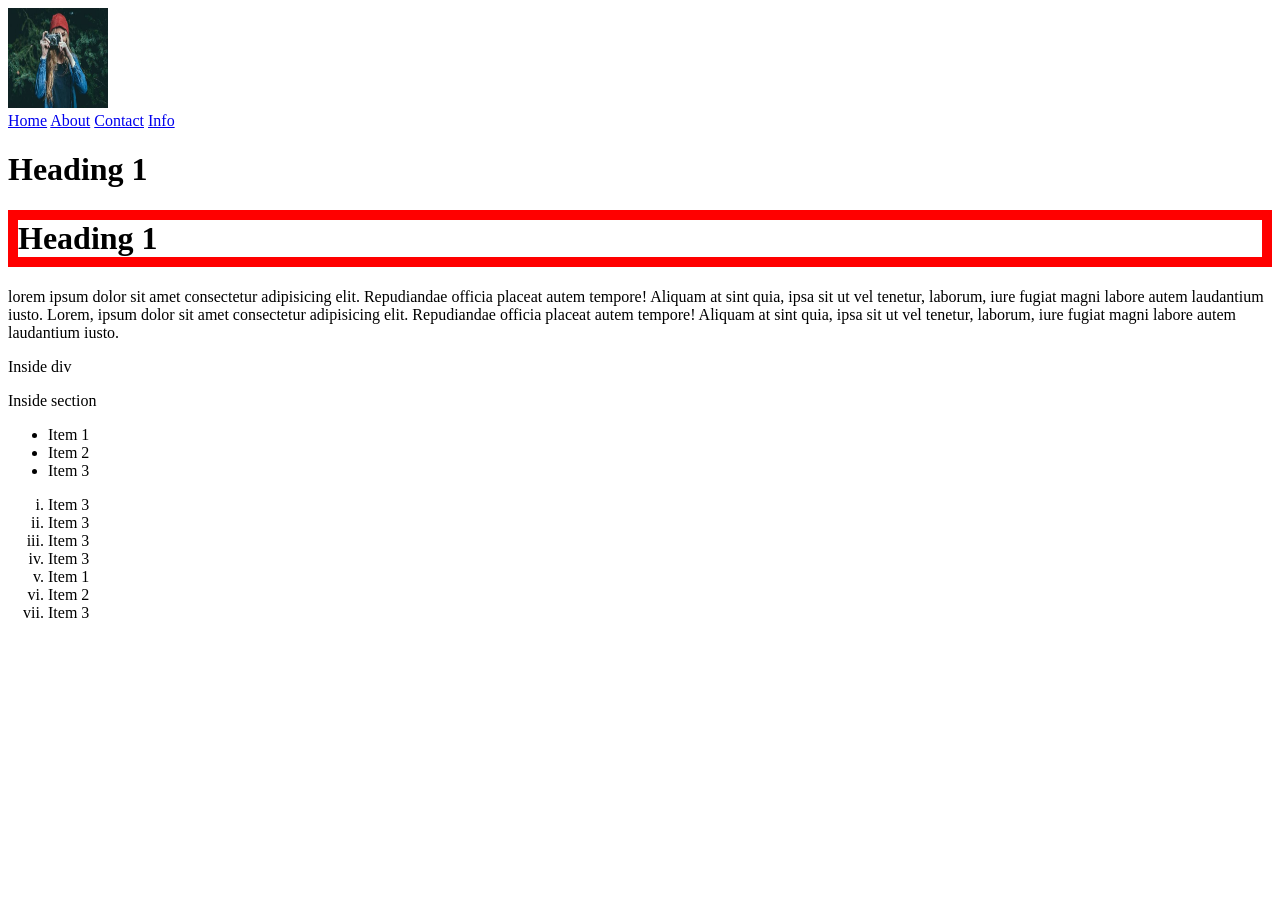
<file: HTML/index.html>
<!doctype html>
<html lang="en">
  <head>
    <meta charset="UTF-8" />
    <meta name="viewport" content="width=device-width, initial-scale=1.0" />
    <title>Document</title>
    <!-- 3. External css -->
    <link rel="stylesheet" href="./index.css" />
    <!-- 2. Internal css -->
    <!-- <style>
      h1 {
        color: blue;
        background-color: yellow;
      }
    </style> -->
  </head>
  <body>
    <header>
      <a href="./index.html">
        <img src="./img.jpeg" alt="Logo" height="100" width="100" />
      </a>
      <nav>
        <a href="./index.html">Home</a>
        <a href="./About.html">About</a>
        <a href="./Contact.html">Contact</a>
        <a href="./Info.html">Info</a>
      </nav>
    </header>
    <!--1. inline css -->
    <!-- <h1 style="color: red">Heading 1</h1> -->
    <h1>Heading 1</h1>

    <h1 id="a" class="b">Heading 1</h1>
    <p id="d" class="b">
      lorem ipsum dolor sit amet consectetur adipisicing elit. Repudiandae
      officia placeat autem tempore! Aliquam at sint quia, ipsa sit ut vel
      tenetur, laborum, iure fugiat magni labore autem laudantium iusto. Lorem,
      ipsum dolor sit amet consectetur adipisicing elit. Repudiandae officia
      placeat autem tempore! Aliquam at sint quia, ipsa sit ut vel tenetur,
      laborum, iure fugiat magni labore autem laudantium iusto.
    </p>

    <!-- Block Level Tag: Start new line 
     they will take entire device width -->
    <!-- Headings -->
    <!-- 6types -->
    <div>
      <p>Inside div</p>
      <section>
        <p>Inside section</p>
      </section>
    </div>
    <!-- <h2>Heading 2</h2>
    <h2>Heading 2</h2>
    <h3>Heading 3</h3>
    <h4>Heading 4</h4>
    <h5>Heading 5</h5> -->
    <!-- <h6>Heading 6</h6>
    <p>Pragarph</p>
    <p>loresdnbvf jhgsdf jhgsdf ghjds fgjsf sdfjghs fsejghf sjhgf s</p>
    <table>
      <thead>
        <tr>
          <th>SI NO.</th>
          <th>Name</th>
          <th>Age</th>
          <th>Address</th>
        </tr>
      </thead>
      <tbody>
        <tr>
          <td>1</td>
          <td>John</td>
          <td>20</td>
          <td>123 Main St</td>
        </tr>
        <tr>
          <td>1</td>
          <td>John</td>
          <td>20</td>
          <td>123 Main St</td>
        </tr>
        <tr>
          <td>1</td>
          <td>John</td>
          <td>20</td>
          <td>123 Main St</td>
        </tr>
        <tr>
          <td>1</td>
          <td>John</td>
          <td>20</td>
        </tr>
      </tbody>
    </table>
    <div></div>
    <form>
      <label>Name :</label>
      <input type="text" placeholder="Enter your name" required />
      <label>Email :</label>
      <input type="email" placeholder="Enter your email" required />
      <label>Age :</label>
      <input type="number" min="6" placeholder="Enter your age" />
      <label>Password :</label>
      <input
        type="password"
        placeholder="Enter your password"
        minlength="6"
        required
      />

      <label>Course</label>
      <select>
        <option value="html">HTML</option>
        <option value="css">CSS</option>
        <option value="js">JavaScript</option>
      </select>
      <label>Gender</label>
      <input type="radio" value="male" name="gender" /> Male
      <input type="radio" value="female" name="gender" /> Female

      <button type="reset">Reset Form</button>
      <button type="submit">Submit form</button>
    </form> -->
    <!-- <iframe
      src="https://codehubnexus.com/program/full-stack-gen-ai"
      height="500"
      width="100%"
    ></iframe> -->

    <!-- Inline level Tag: they take their own width -->
    <!-- <span>Span</span>
    <span>Hello this is a span tag</span> -->
    <!-- Lists -->
    <!-- 1. Unordered list -->
    <ul>
      <li>Item 1</li>
      <li class="c">Item 2</li>
      <li>Item 3</li>
    </ul>
    <!-- Ordered List -->
    <ol type="i">
      <li>Item 3</li>
      <li>Item 3</li>
      <li>Item 3</li>
      <li>Item 3</li>
      <li>Item 1</li>
      <li class="c">Item 2</li>
      <li>Item 3</li>
    </ol>

    <!-- Description List -->
    <!-- <dl>
      <dt>Html</dt>
      <dd>Hyper text markup language</dd>
    </dl>
    <img src="./img.jpeg" alt="Image addres is wrong" title="new pic" />
    <img
      src="https://codehubnexus.com/assets/logov2-BR5dDC9U.png"
      alt="Check your link"
      height="100px"
      width="100px"
      title="CodehubNexus Logo"
    /> -->
    <!-- Semantic tag: which has some meaning we don't have to think about their meaning -->
    <section></section>
    <article></article>
    <footer></footer>
    <!-- Assignment -->
    <!-- 10 block level tag -->
    <!-- 10 inline level tag -->
    <!-- Semantic and non semantic tag -->
  </body>
</html>
</file>
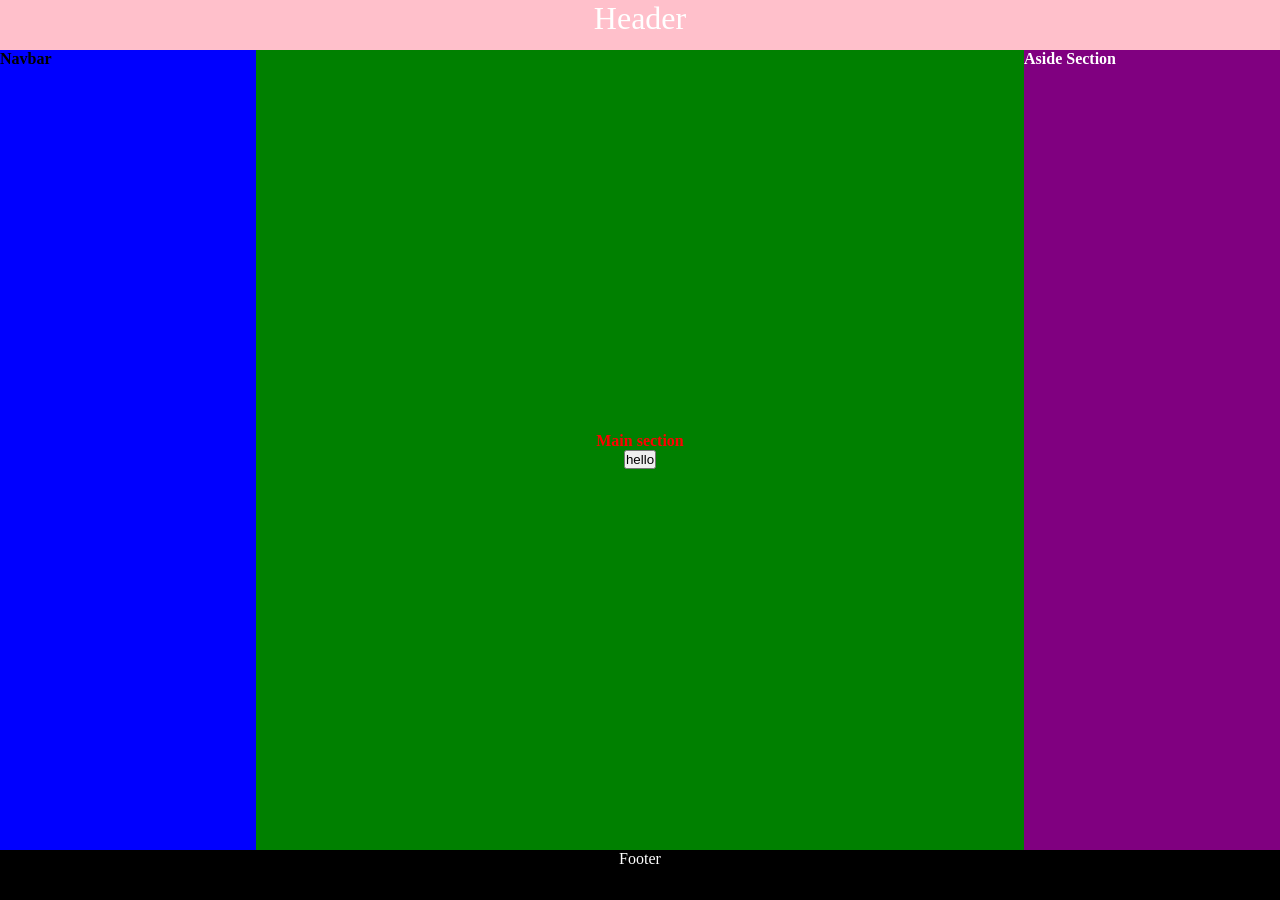
<file: HTML/grid.html>
<!doctype html>
<html lang="en">
  <head>
    <meta charset="UTF-8" />
    <meta name="viewport" content="width=device-width, initial-scale=1.0" />
    <title>Learning Grid</title>
    <link rel="stylesheet" href="./grid.css" />
  </head>
  <body>
    <!-- <div class="gridContainer">
      <div class="gridItem">Item 1</div>
      <div class="gridItem">Item 2</div>
      <div class="gridItem">Item 3</div>
      <div class="gridItem">Item 4</div>
      <div class="gridItem">Item 5</div>
      <div class="gridItem">Item 6</div>
      <div class="gridItem">Item 7</div>
      <div class="gridItem">Item 8</div>
    </div> -->
    <div class="layout">
      <header>Header</header>
      <nav>Navbar</nav>
      <main>
        <p>Main section</p>
        <button>hello</button>
      </main>
      <aside>Aside Section</aside>
      <footer>Footer</footer>
    </div>
  </body>
</html>
</file>
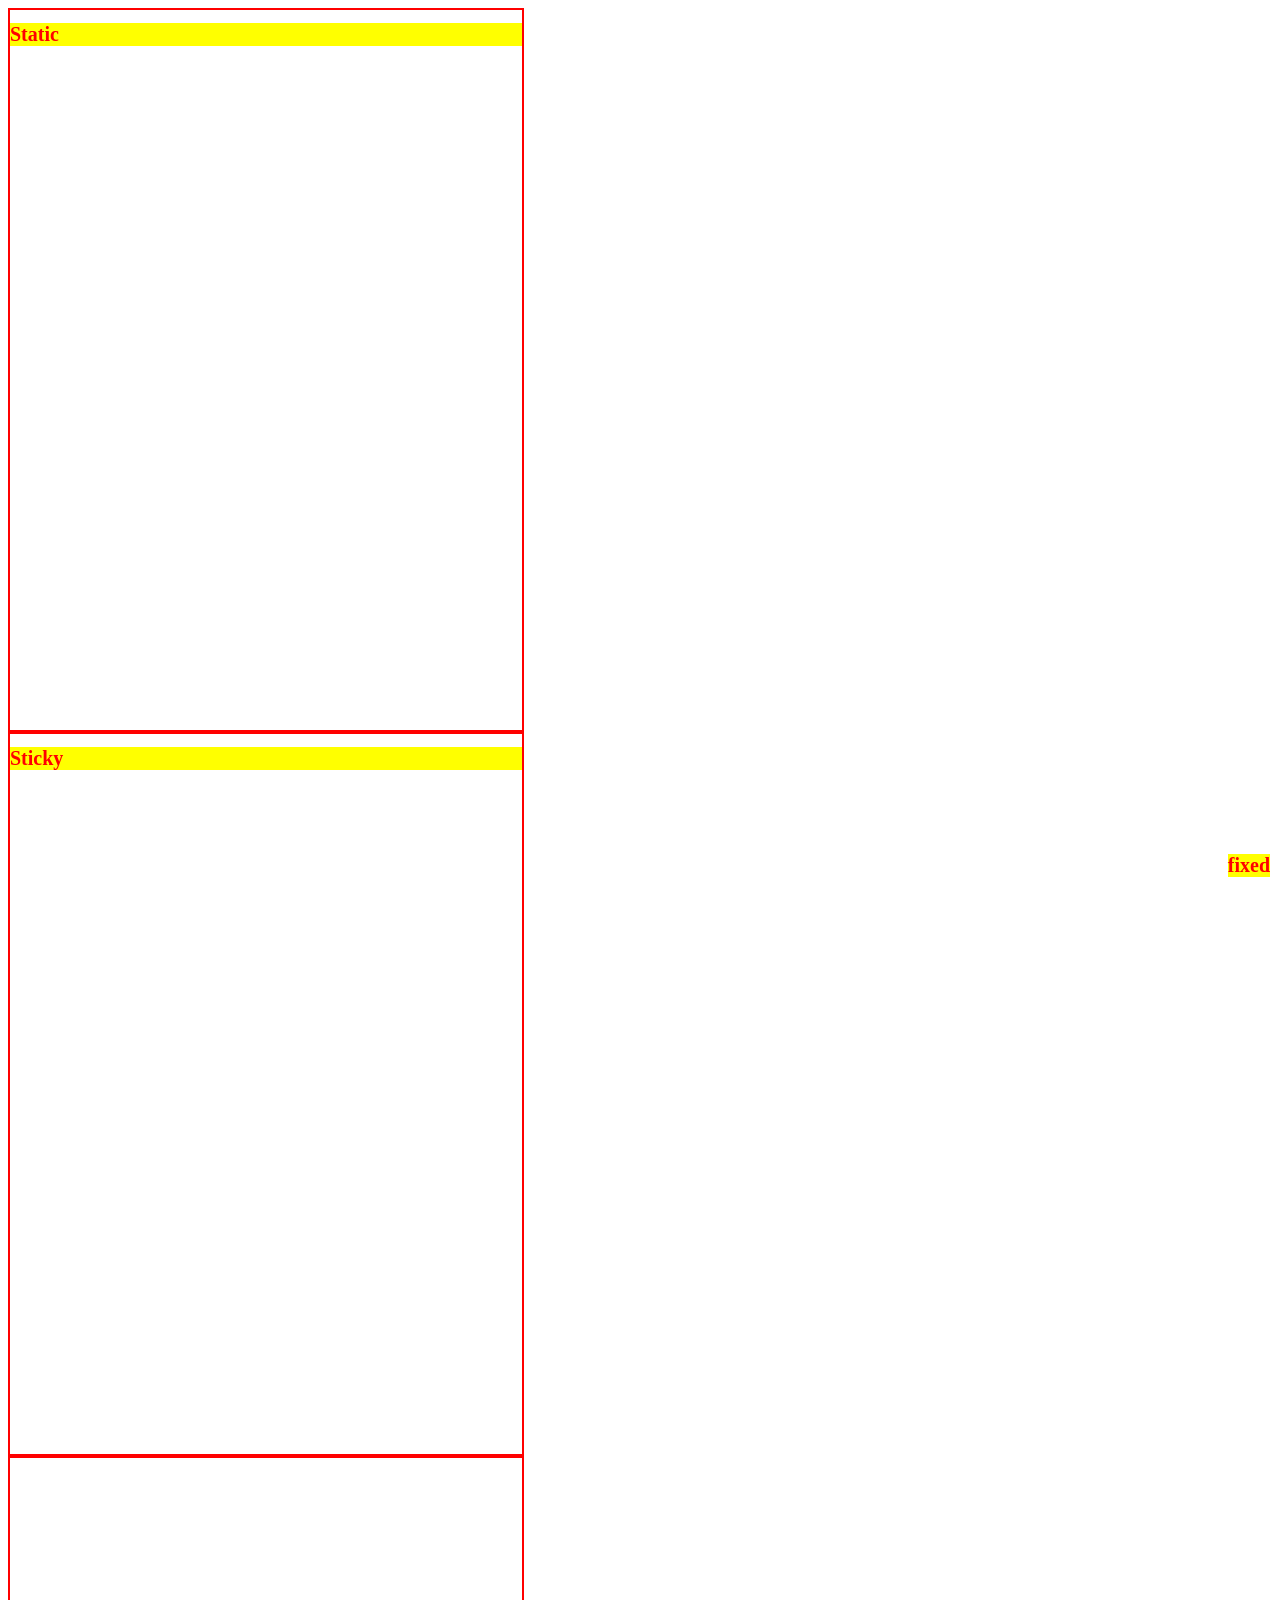
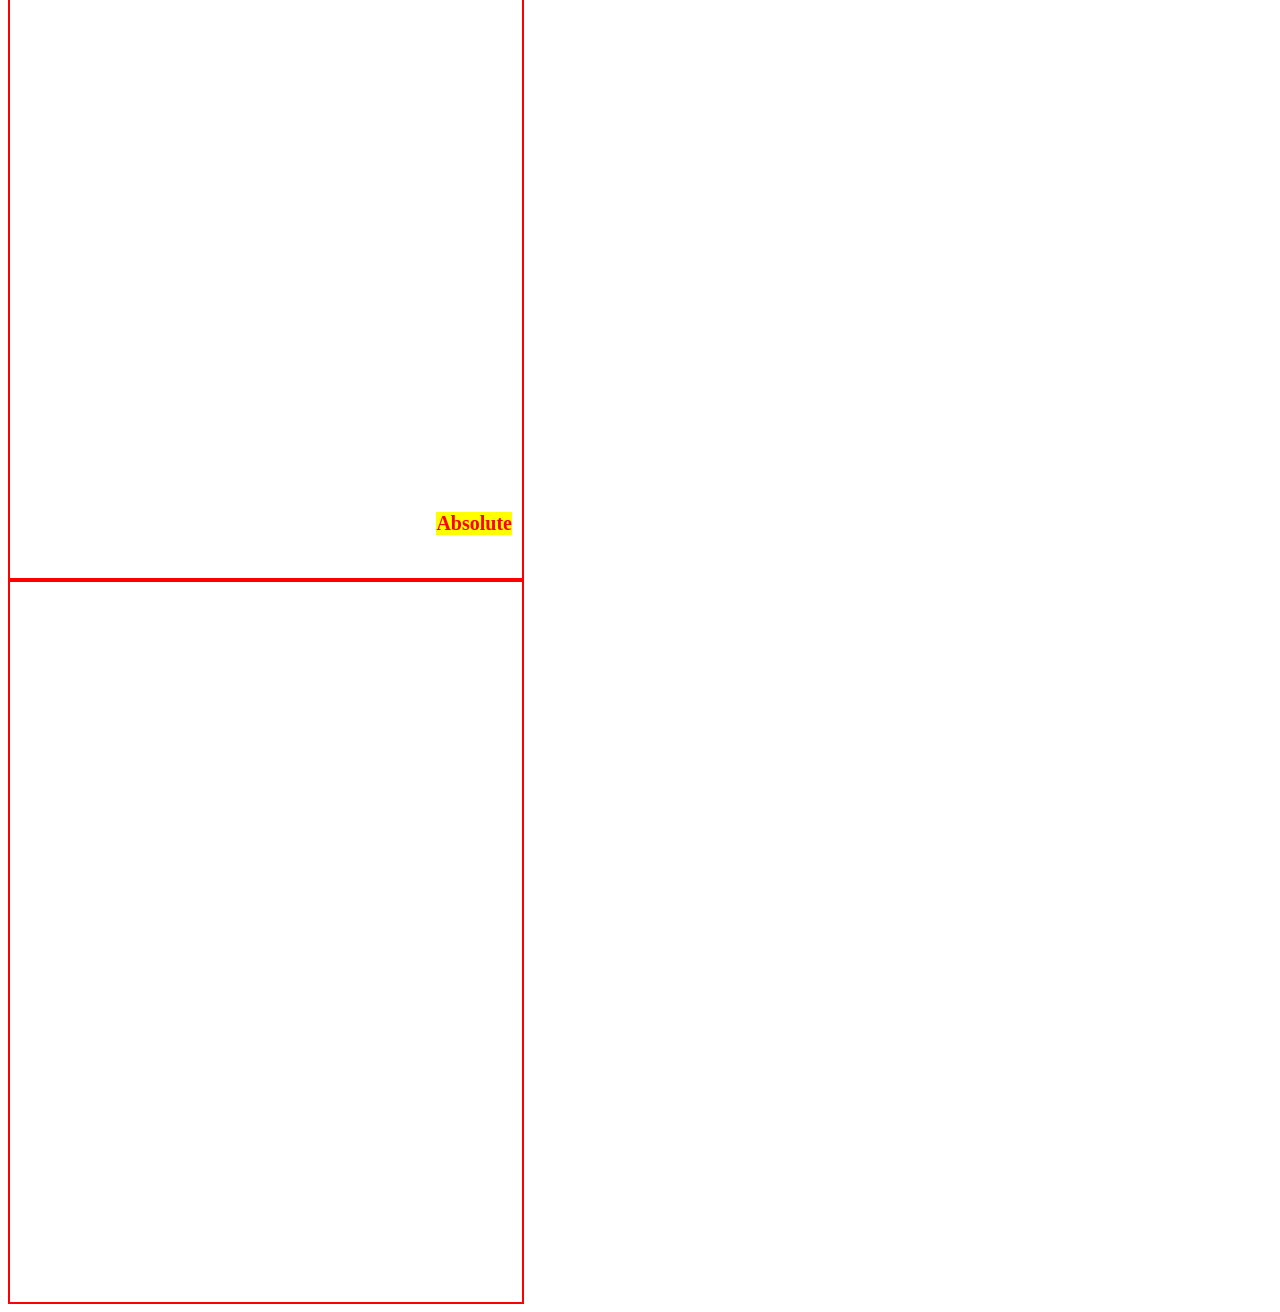
<file: HTML/positions.html>
<!doctype html>
<html lang="en">
  <head>
    <meta charset="UTF-8" />
    <meta name="viewport" content="width=device-width, initial-scale=1.0" />
    <title>Positions</title>
    <link rel="stylesheet" href="./positions.css" />
  </head>
  <body>
    <div class="container">
      <h1 class="static">Static</h1>
    </div>
    <div class="container">
      <h1 class="sticky">Sticky</h1>
    </div>
    <div class="container relative">
      <h1 class="absolute">Absolute</h1>
    </div>
    <div class="container">
      <h1 class="fixed">fixed</h1>
    </div>
  </body>
</html>
</file>
<file: HTML/index.css>
/* 1. Universal selector */

* {
  /* border: 1px solid red; */
}

/* tag Selector */

h1 {
  /* color: blue; */
}

/* Class Selector . */

.b {
  /* color: red;
  background-color: yellow; */
}

/* Id Selector # */
#a {
  /* color: white; */
}

/* Group selector */
h2,
h3 {
  /* color: green; */
}

/* Descendent Selector */
div p {
  /* color: red; */
}
/* child Selector */

div > p {
  /* color: brown; */
}

/* .c {
  color: blue;
  font-size: 0px;
} */

/* pseudo classes : */
li:nth-child(2) {
  /* color: blue;
  font-size: 30px; */
}

/* Pseudo ELements :: */

#d::after {
  /* content: "Written by css"; */
}

#d::first-line {
  /* color: red; */
}

#d::first-letter {
  /* font-size: 50px;
  color: yellow; */
}

#a {
  border: 10px solid red;
  /* padding: 30px; */
  /* padding: 20px 40px; */
  /* padding: 10px 30px 40px 50px;
  margin: 30px; */
  display: block;
}
</file>
<file: HTML/grid.css>
* {
  padding: 0;
  margin: 0;
}

.gridContainer {
  height: 90vh;
  border: 2px solid red;
  display: grid;
  /* grid-template-columns: 200px 100px 300px; */
  /* grid-template-columns: 200px 200px 200px 200px; */
  /* grid-template-columns: repeat(3, 200px); */
  /* grid-template-columns: 1fr 1fr 1fr 1fr; */
  /* grid-template-rows: 100px 100px; */
  /* grid-template-rows: 1fr 1fr 1fr; */
  grid-template: repeat(4, 1fr) / repeat(4, 1fr);
  /* gap: 10px; */
  /* row-gap: 20px;
  column-gap: 30px; */
  /* justify-content: center; */
  /* align-items: center; */
  /* align-content: center; */
}

.gridItem {
  /* padding: 0px; */
  color: red;
  background-color: yellow;
  font-size: 28px;
  font-weight: 700;
  border: 1px solid red;
}
.gridItem:nth-child(1) {
  /* grid-column-start: 1;
  grid-column-end: -1; */
  grid-column: 1/-2;
  /* grid-row-start: 2;
  grid-row-end: 3; */
  grid-row: 3/4;
}

.layout {
  height: 100vh;
  display: grid;
  grid-template-columns: 1fr 3fr 1fr;
  grid-template-rows: 50px 1fr 50px;
  grid-template-areas: "header header header" "nav main aside" "footer footer footer";
}
header {
  grid-area: header;
  background-color: red;
  color: white;
  font-size: 32px;
  text-align: center;
  /* grid-column: 1/-1; */
}
nav {
  grid-area: nav;
  background-color: blue;
  font-weight: 700;
}
main {
  grid-area: main;
  background-color: green;
  font-weight: 700;
  color: red;
  display: flex;
  justify-content: center;
  align-items: center;
  flex-direction: column;
}
aside {
  grid-area: aside;
  background-color: purple;
  color: white;
  font-weight: 700;
}
footer {
  grid-area: footer;
  background-color: black;
  color: white;
  text-align: center;
  /* grid-column: 1/-1; */
}

/* 
less than 576px : mobile
577px-768 tabs
769px-992px small screens
993-1200px normal screens
*/

@media (min-width: 992px) {
  header {
    background-color: pink;
  }
}

@media (min-width: 678px) and (max-width: 992px) {
  .layout {
    grid-template-columns: 3fr 1fr;
    /* grid-template-rows: 50px 1fr 50px; */
    grid-template-areas: " header header" " main aside" " footer footer";
  }
  header {
    color: yellow;
    font-size: 34px;
  }
  nav {
    display: none;
  }
}
</file>
<file: HTML/positions.css>
.container {
  width: 40vw;
  height: 80vh;
  border: 2px solid red;
}

.container h1 {
  font-size: 20px;
  background-color: yellow;
  color: red;
}

.sticky {
  position: sticky;
  top: 0;
}

.relative {
  position: relative;
}

.absolute {
  position: absolute;
  bottom: 30px;
  right: 10px;
}

.fixed {
  position: fixed;
  right: 10px;
  bottom: 10px;
}
</file>
